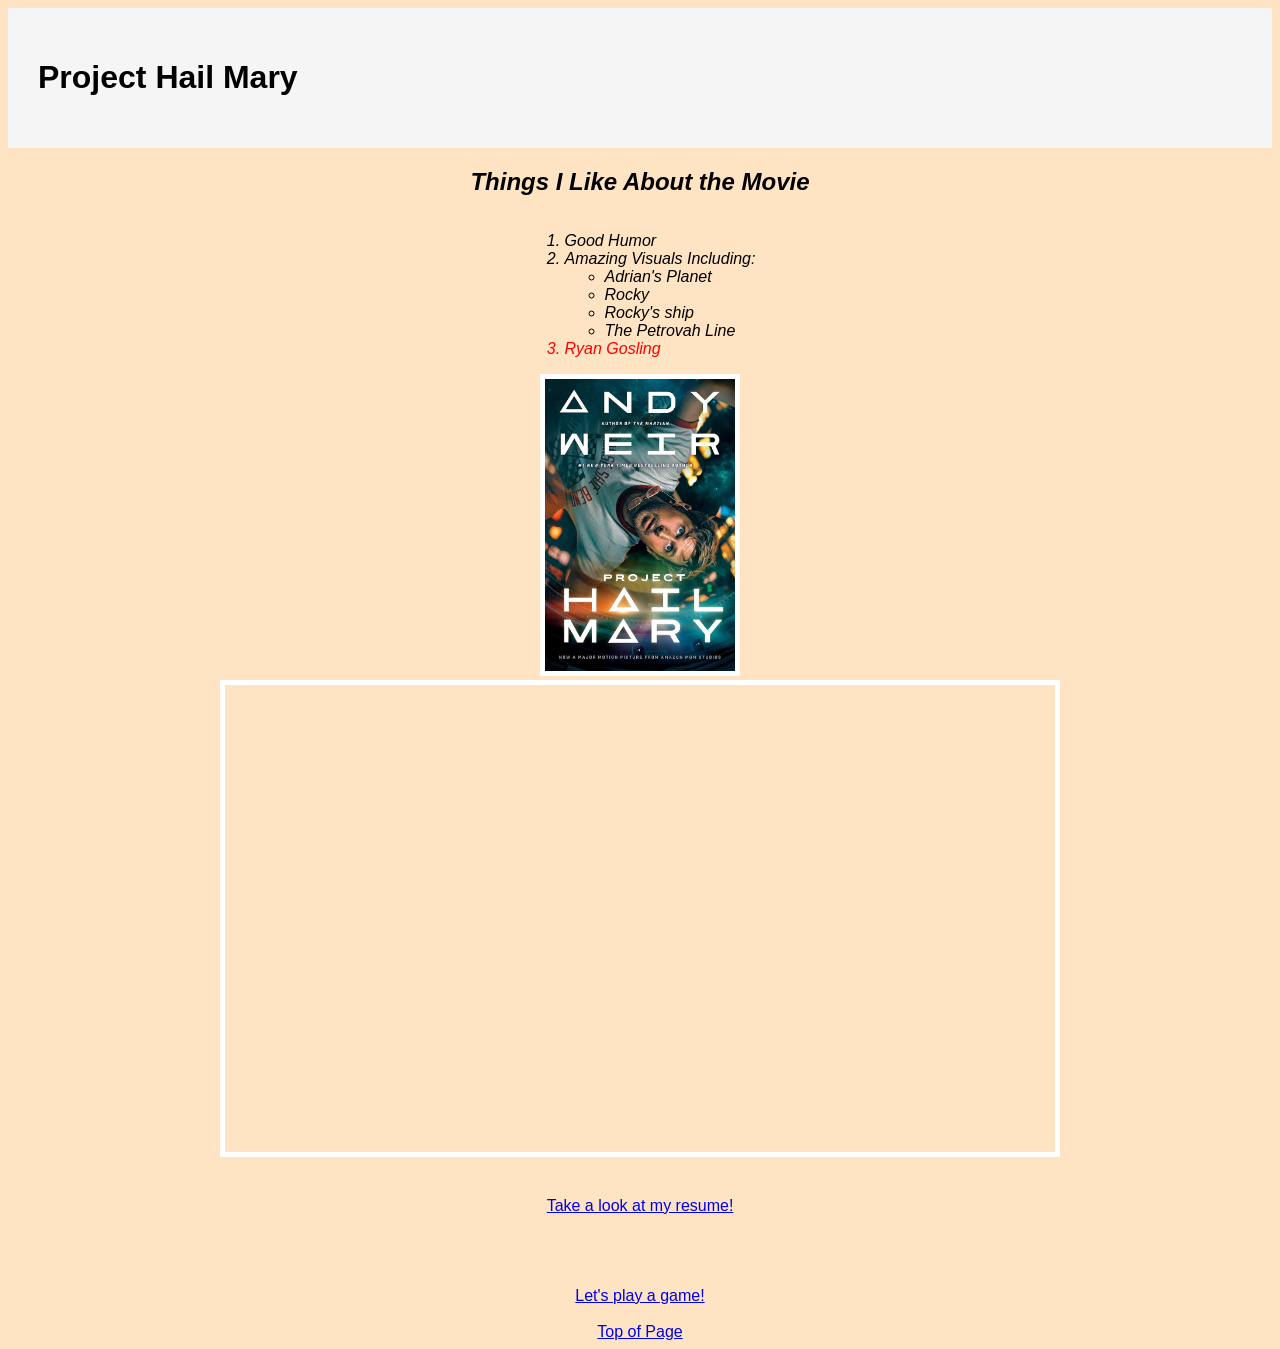
<file: scratch.html>
<!DOCTYPE html>
<html lang="en">
<head>
    <meta charset="UTF-8">
    <meta name="viewport" content="width=device-width, initial-scale=1.0">
    <title>Project Hail Mary</title>
    <link rel="stylesheet" type="text/css" href="css/scratch.css">
</head>
<body>
    <div class="title">
        <h1 id="Top">
        Project Hail Mary
    </h1>
    </div>
    
    <div class="list">
        <h2>
        Things I Like About the Movie
    </h2>
    <ol>
        <li>Good Humor</li>
        <li>Amazing Visuals Including:
            <ul>
                <li>Adrian's Planet</li>
                <li>Rocky</li>
                <li>Rocky's ship</li>
                <li>The Petrovah Line</li>
            </ul>
            <li class="Ryan">Ryan Gosling</li>
        </li>
    </ol>
    </div>
    
    <div class="images">
        <img src="assets/img/Project Hail Mary Picture" width="15%">
    <br>
    <iframe width="830" height="467" src="https://www.youtube.com/embed/m08TxIsFTRI" title="Project Hail Mary - Official Trailer" frameborder="0" allow="accelerometer; autoplay; clipboard-write; encrypted-media; gyroscope; picture-in-picture; web-share" referrerpolicy="strict-origin-when-cross-origin" allowfullscreen></iframe>
    <br> <br> <br>
    </div>
    
    <a href="index.html">Take a look at my resume!</a>
    <br><br><br>
    <div class='tableauPlaceholder' id='viz1776577883373' style='position: relative'><noscript><a href='#'><img alt='Sci-Fi movies ' src='https:&#47;&#47;public.tableau.com&#47;static&#47;images&#47;Da&#47;DataPlusMoviesStarterDashboard_17019688778190&#47;Sci-Fimovies&#47;1_rss.png' style='border: none' /></a></noscript><object class='tableauViz'  style='display:none;'><param name='host_url' value='https%3A%2F%2Fpublic.tableau.com%2F' /> <param name='embed_code_version' value='3' /> <param name='site_root' value='' /><param name='name' value='DataPlusMoviesStarterDashboard_17019688778190&#47;Sci-Fimovies' /><param name='tabs' value='no' /><param name='toolbar' value='yes' /><param name='static_image' value='https:&#47;&#47;public.tableau.com&#47;static&#47;images&#47;Da&#47;DataPlusMoviesStarterDashboard_17019688778190&#47;Sci-Fimovies&#47;1.png' /> <param name='animate_transition' value='yes' /><param name='display_static_image' value='yes' /><param name='display_spinner' value='yes' /><param name='display_overlay' value='yes' /><param name='display_count' value='yes' /><param name='language' value='en-US' /></object></div>                <script type='text/javascript'>                    var divElement = document.getElementById('viz1776577883373');                    var vizElement = divElement.getElementsByTagName('object')[0];                    if ( divElement.offsetWidth > 800 ) { vizElement.style.width='1024px';vizElement.style.height='827px';} else if ( divElement.offsetWidth > 500 ) { vizElement.style.width='1024px';vizElement.style.height='827px';} else { vizElement.style.width='100%';vizElement.style.height='1527px';}                     var scriptElement = document.createElement('script');                    scriptElement.src = 'https://public.tableau.com/javascripts/api/viz_v1.js';                    vizElement.parentNode.insertBefore(scriptElement, vizElement);                </script>
    <br><br>
    <a href="snake.html">Let's play a game!</a>
    <br><br>
    <a href="#top">Top of Page</a>
</body>
</html>
</file>
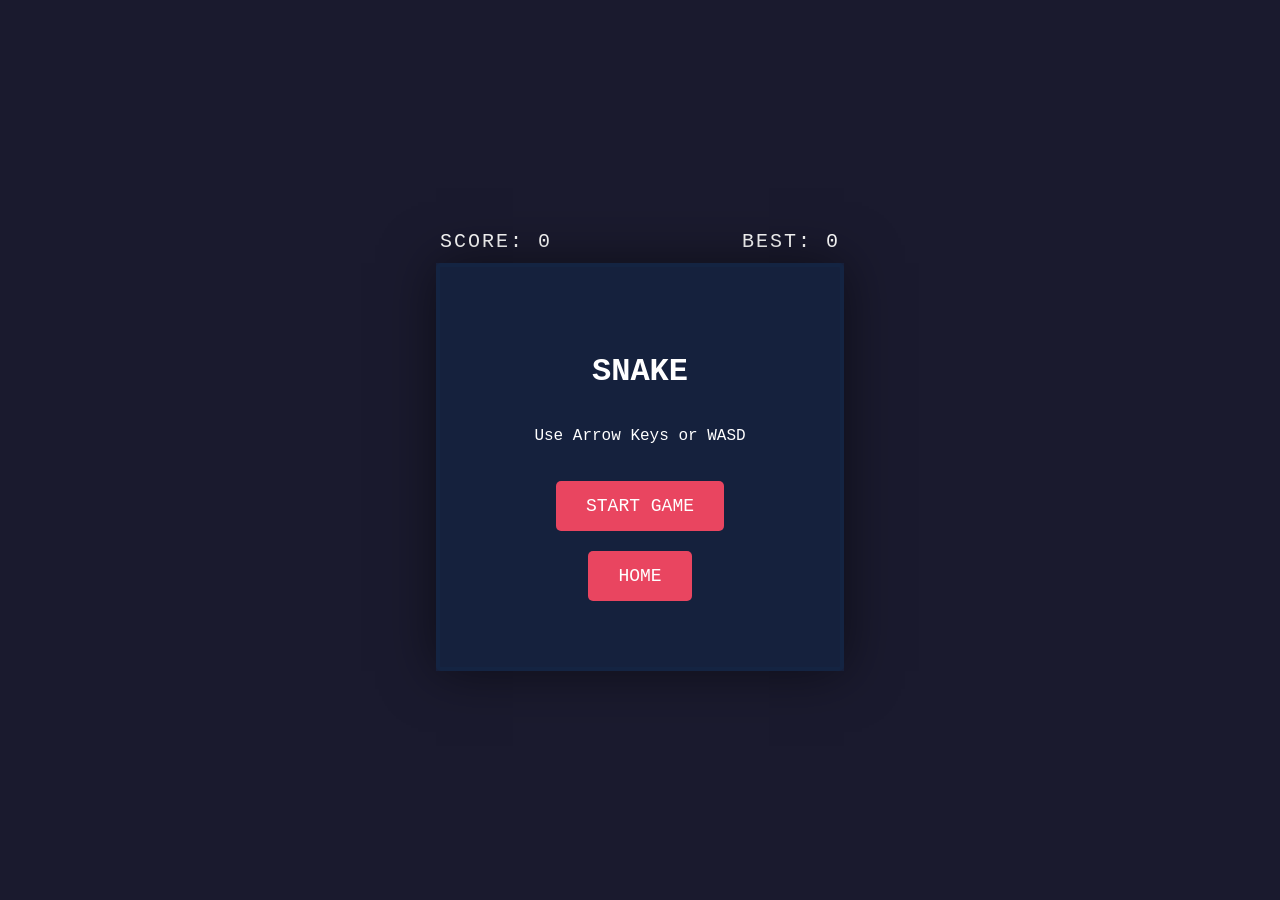
<file: snake.html>
<!DOCTYPE html>
<html lang="en">
<head>
    <meta charset="UTF-8">
    <meta name="viewport" content="width=device-width, initial-scale=1.0">
    <title>Snake Pro: Ultimate Edition</title>
    <style>
        body {
            background-color: #1a1a2e;
            color: #ffffff;
            font-family: 'Courier New', Courier, monospace;
            display: flex;
            flex-direction: column;
            align-items: center;
            justify-content: center;
            height: 100vh;
            margin: 0;
            overflow: hidden;
        }

        #game-container {
            position: relative;
            box-shadow: 0 0 50px rgba(0, 0, 0, 0.5);
        }

        canvas {
            display: block;
            background-color: #16213e;
            border: 4px solid #0f3460;
            border-radius: 5px;
        }

        .stats {
            width: 400px;
            display: flex;
            justify-content: space-between;
            margin-bottom: 10px;
            font-size: 20px;
            text-transform: uppercase;
            letter-spacing: 2px;
        }

        #overlay {
            position: absolute;
            top: 0;
            left: 0;
            width: 100%;
            height: 100%;
            background: rgba(22, 33, 62, 0.85);
            display: flex;
            flex-direction: column;
            justify-content: center;
            align-items: center;
            text-align: center;
            z-index: 10;
        }

        button {
            background: #e94560;
            color: white;
            border: none;
            padding: 15px 30px;
            font-size: 18px;
            cursor: pointer;
            font-family: inherit;
            margin-top: 20px;
            border-radius: 5px;
            transition: transform 0.2s;
        }

        button:hover {
            transform: scale(1.1);
            background: #ff4d6d;
        }

        .hidden { display: none !important; }
    </style>
</head>
<body>

    <div class="stats">
        <div>Score: <span id="score">0</span></div>
        <div>Best: <span id="highScore">0</span></div>
    </div>

    <div id="game-container">
        <canvas id="gameCanvas" width="400" height="400"></canvas>
        
        <div id="overlay">
            <h1 id="title">SNAKE</h1>
            <p id="message">Use Arrow Keys or WASD</p>
            <button id="startBtn">START GAME</button>
            <button class="home-btn" onclick="window.location.href='scratch.html'">HOME</button>
        </div>
    </div>

    <script>
        /**
         * GAME CONFIGURATION
         */
        const canvas = document.getElementById('gameCanvas');
        const ctx = canvas.getContext('2d');
        const scoreElement = document.getElementById('score');
        const highScoreElement = document.getElementById('highScore');
        const overlay = document.getElementById('overlay');
        const startBtn = document.getElementById('startBtn');
        const titleText = document.getElementById('title');

        const GRID_SIZE = 20;
        const TILE_COUNT = canvas.width / GRID_SIZE;
        
        let score = 0;
        let highScore = 0;
        let snake = [];
        let food = { x: 5, y: 5 };
        let direction = { x: 0, y: 0 };
        let nextDirection = { x: 0, y: 0 };
        let gameRunning = false;
        let lastRenderTime = 0;
        const SNAKE_SPEED = 10; // Moves per second

        /**
         * INPUT HANDLING
         */
        window.addEventListener('keydown', e => {
            switch (e.key.toLowerCase()) {
                case 'arrowup':
                case 'w':
                    if (direction.y !== 0) break;
                    nextDirection = { x: 0, y: -1 };
                    break;
                case 'arrowdown':
                case 's':
                    if (direction.y !== 0) break;
                    nextDirection = { x: 0, y: 1 };
                    break;
                case 'arrowleft':
                case 'a':
                    if (direction.x !== 0) break;
                    nextDirection = { x: -1, y: 0 };
                    break;
                case 'arrowright':
                case 'd':
                    if (direction.x !== 0) break;
                    nextDirection = { x: 1, y: 0 };
                    break;
            }
        });

        startBtn.addEventListener('click', initGame);

        /**
         * GAME ENGINE
         */
        function initGame() {
            snake = [
                { x: 10, y: 10 },
                { x: 10, y: 11 },
                { x: 10, y: 12 }
            ];
            direction = { x: 0, y: -1 };
            nextDirection = { x: 0, y: -1 };
            score = 0;
            scoreElement.innerText = score;
            overlay.classList.add('hidden');
            gameRunning = true;
            placeFood();
            requestAnimationFrame(main);
        }

        function main(currentTime) {
            if (!gameRunning) return;

            window.requestAnimationFrame(main);
            const secondsSinceLastRender = (currentTime - lastRenderTime) / 1000;
            
            if (secondsSinceLastRender < 1 / SNAKE_SPEED) return;
            lastRenderTime = currentTime;

            update();
            draw();
        }

        function update() {
            direction = nextDirection;
            const head = { x: snake[0].x + direction.x, y: snake[0].y + direction.y };

            // Wall Collision
            if (head.x < 0 || head.x >= TILE_COUNT || head.y < 0 || head.y >= TILE_COUNT) {
                return gameOver();
            }

            // Self Collision
            if (snake.some((segment, index) => index !== 0 && segment.x === head.x && segment.y === head.y)) {
                return gameOver();
            }

            snake.unshift(head);

            // Food Collision
            if (head.x === food.x && head.y === food.y) {
                score += 10;
                scoreElement.innerText = score;
                placeFood();
            } else {
                snake.pop();
            }
        }

        function draw() {
            // Clear Canvas
            ctx.fillStyle = '#16213e';
            ctx.fillRect(0, 0, canvas.width, canvas.height);

            // Draw Food
            ctx.fillStyle = '#e94560';
            ctx.shadowBlur = 15;
            ctx.shadowColor = '#e94560';
            ctx.fillRect(food.x * GRID_SIZE + 2, food.y * GRID_SIZE + 2, GRID_SIZE - 4, GRID_SIZE - 4);
            ctx.shadowBlur = 0;

            // Draw Snake
            snake.forEach((segment, index) => {
                ctx.fillStyle = index === 0 ? '#4ecca3' : '#45b08c';
                ctx.fillRect(segment.x * GRID_SIZE, segment.y * GRID_SIZE, GRID_SIZE - 1, GRID_SIZE - 1);
            });
        }

        function placeFood() {
            let newFoodPos;
            while (newFoodPos == null || snake.some(s => s.x === newFoodPos.x && s.y === newFoodPos.y)) {
                newFoodPos = {
                    x: Math.floor(Math.random() * TILE_COUNT),
                    y: Math.floor(Math.random() * TILE_COUNT)
                };
            }
            food = newFoodPos;
        }

        function gameOver() {
            gameRunning = false;
            if (score > highScore) {
                highScore = score;
                highScoreElement.innerText = highScore;
            }
            titleText.innerText = "GAME OVER";
            overlay.classList.remove('hidden');
            startBtn.innerText = "TRY AGAIN";
        }
    </script>
</body>
</html>
</file>
<file: css/scratch.css>
body{
    background-color: bisque;
    font-family: 'Lucida Sans', 'Lucida Sans Regular', 'Lucida Grande', 'Lucida Sans Unicode', Geneva, Verdana, sans-serif;
    text-align: center;
}

ol{
    display: inline-block;
    text-align: left;
}

.title{
    background-color: whitesmoke;
    padding-top: 30px;
    padding-bottom: 30px;
    padding-left: 30px;
    text-align:left;
}

.list{
    font-style: italic;
}

img{
    border: 5px solid white;
}

iframe{
    border: 5px solid white;
}

.Ryan{
    color: red;
}
</file>
